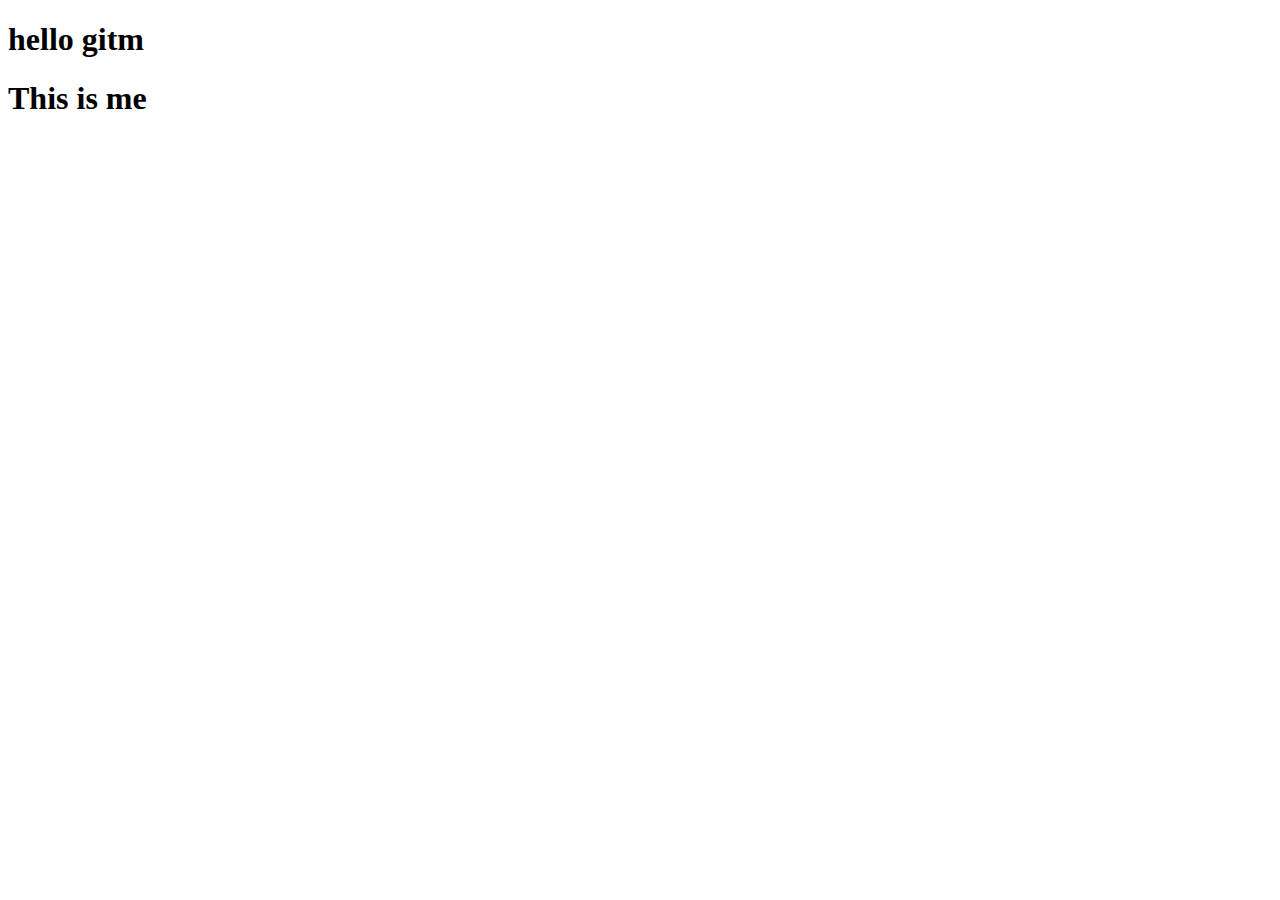
<file: index.html>
<!DOCTYPE html>
<html lang="en">
<head>
    <meta charset="UTF-8">
    <meta name="viewport" content="width=device-width, initial-scale=1.0">
    <title>Document</title>
</head>
<body>
    <h1>hello gitm</h1>
    <h1>This is me</h1>
</body>
</html>
</file>
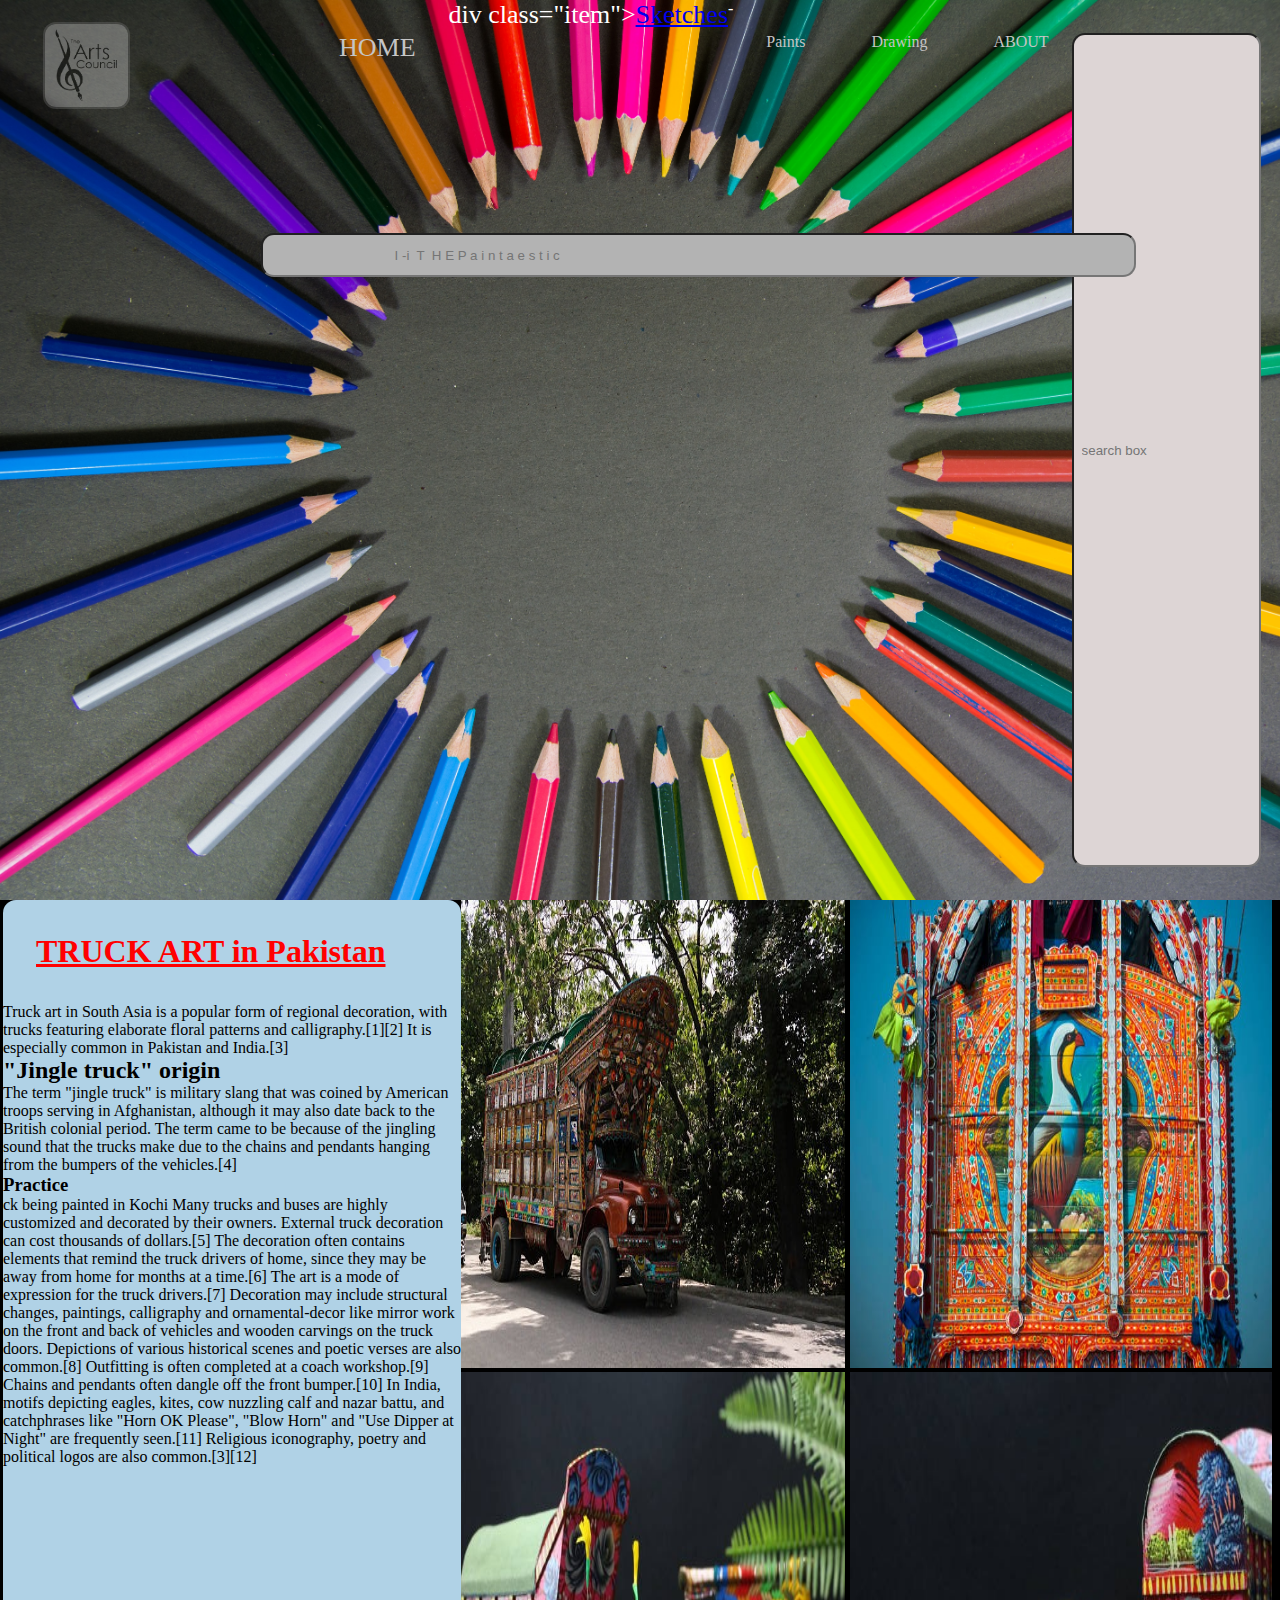
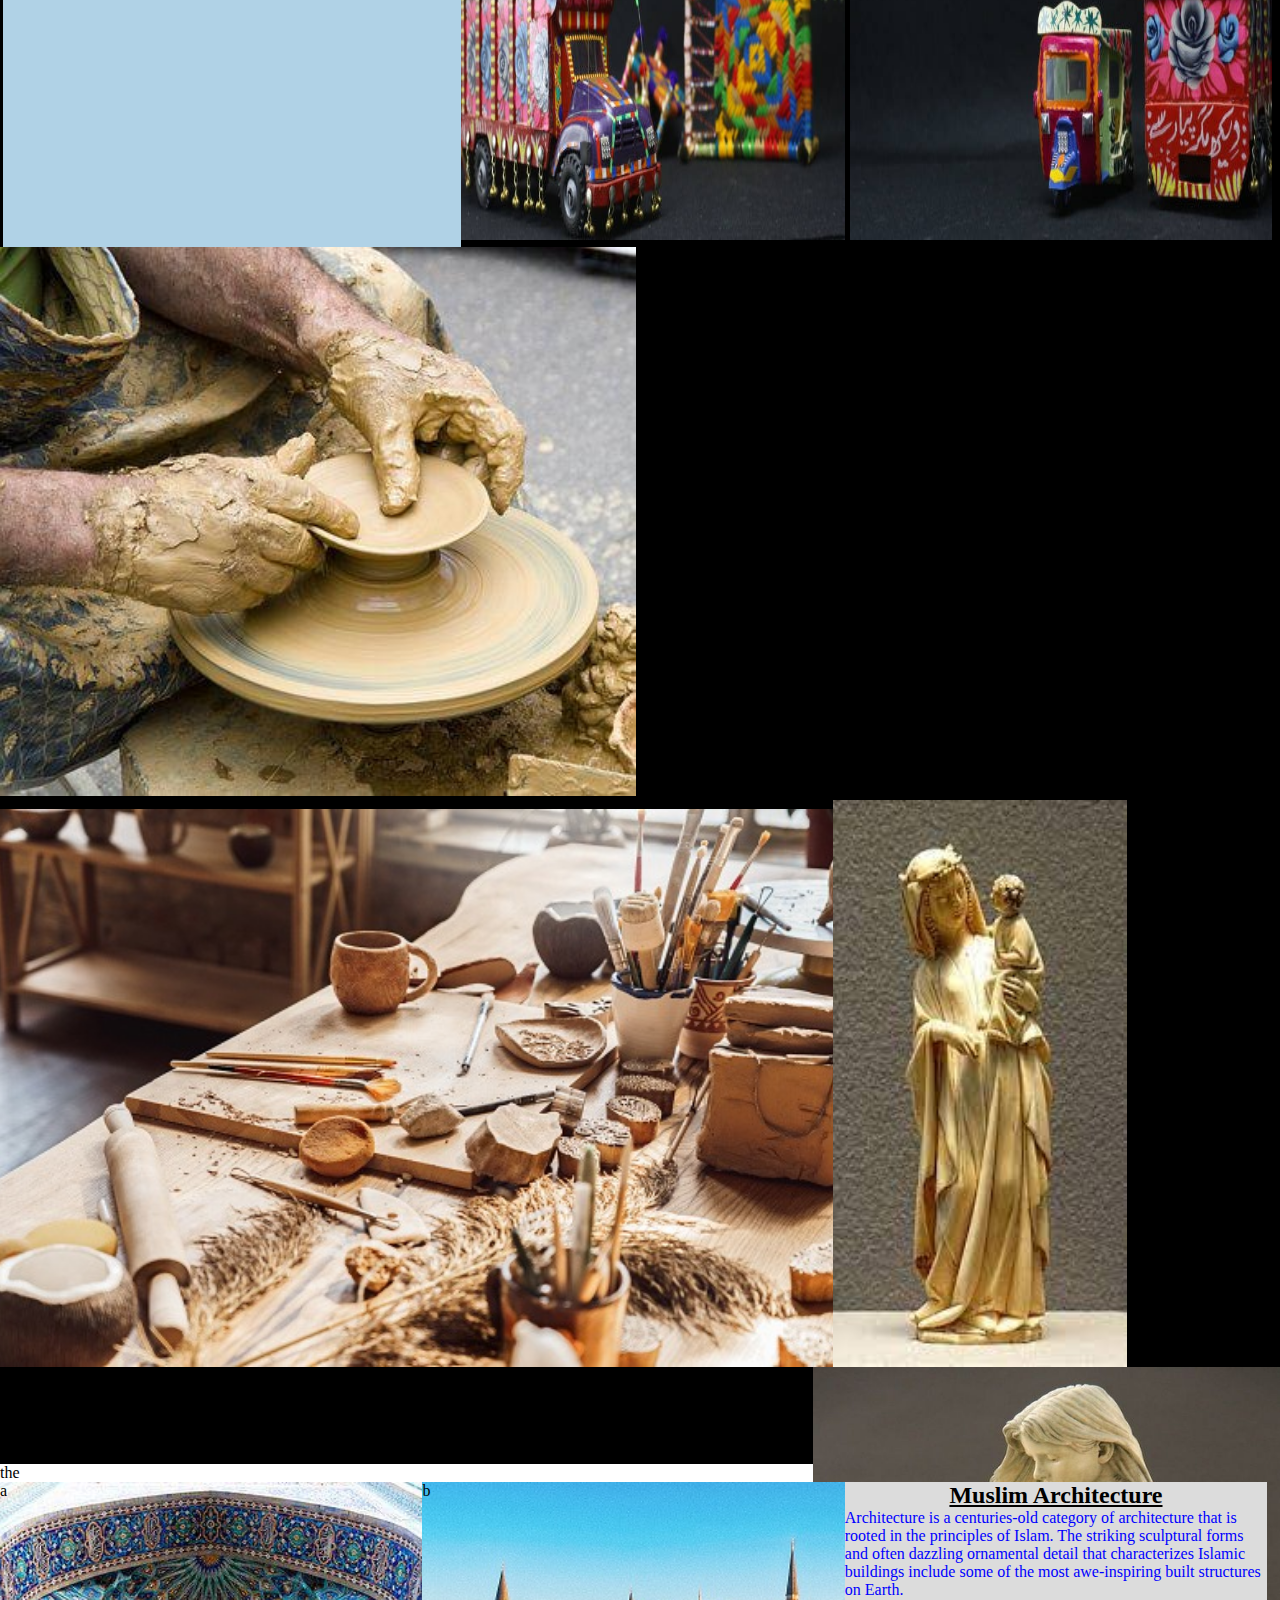
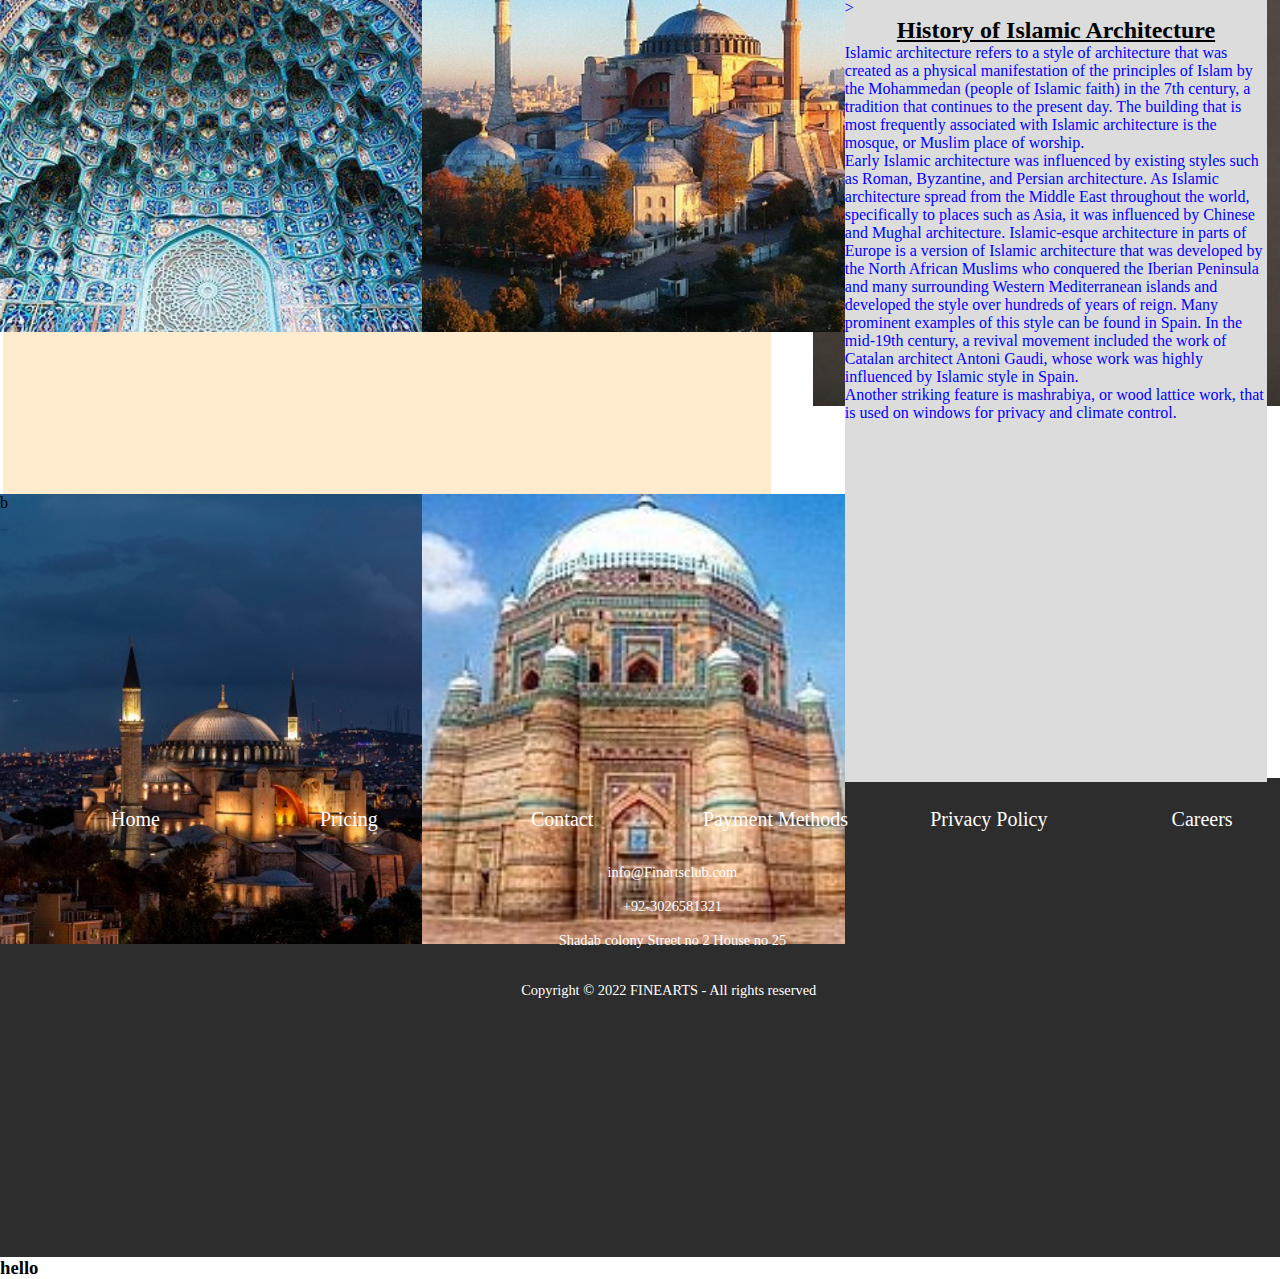
<file: web.html>
<!DOCTYPE html>
<html lang="en">

<head>
    <meta charset="UTF-8">
    <meta http-equiv="X-UA-Compatible" content="IE=edge">
    <meta name="viewport" content="width=device-width, initial-scale=1.0">
    <title>FINEARTS</title>
    <link rel="stylesheet" href="style.css">
</head>

<body>
    <div id="navbar">
        <div id="logo"><img src="/img/logo.png" alt="logo"></div>

        <div class="box">
            <div class="item"><a href="#">HOME</a></div>
            div class="item"><a href="#">Sketches</a></div>-
            <div class="item"><a
                    href="https://masterpaints.com/?gclid=CjwKCAjw6fyXBhBgEiwAhhiZspLzdjrCYUOPQR0Ehixt0-i0RcJtbq1yjyS5eYSyx0-eQV4MovbxsRoCKs8QAvD_BwE"
                    target="-blank">Paints</a></div>
            <div class="item"><a href="#">Drawing</a></div>
            <div class="item"><a href="#">ABOUT</a></div>
            <input type="text" placeholder="search box" class="search">
            <input type="text" placeholder="I -i  T  H E P a i n t a e s t i c" class="hd">


        </div>
    </div>
    <aside class="left">
        <div class="content">
            <div class="box1">
                <h1>TRUCK ART in Pakistan</h1>
                <p>Truck art in South Asia is a popular form of regional decoration, with trucks featuring elaborate
                    floral patterns and calligraphy.[1][2] It is especially common in Pakistan and India.[3]</p>
                <h2> "Jingle truck" origin</h2>
                <p> The term "jingle truck" is military slang that was coined by American troops serving in Afghanistan,
                    although it may also date back to the British colonial period. The term came to be because of the
                    jingling sound that the trucks make due to the chains and pendants hanging from the bumpers of the
                    vehicles.[4]</p>
                <h3> Practice</h3>
                <p>ck being painted in Kochi
                    Many trucks and buses are highly customized and decorated by their owners. External truck decoration
                    can cost thousands of dollars.[5] The decoration often contains elements that remind the truck
                    drivers of home, since they may be away from home for months at a time.[6] The art is a mode of
                    expression for the truck drivers.[7] Decoration may include structural changes, paintings,
                    calligraphy and ornamental-decor like mirror work on the front and back of vehicles and wooden
                    carvings on the truck doors. Depictions of various historical scenes and poetic verses are also
                    common.[8] Outfitting is often completed at a coach workshop.[9] Chains and pendants often dangle
                    off the front bumper.[10] In India, motifs depicting eagles, kites, cow nuzzling calf and nazar
                    battu, and catchphrases like "Horn OK Please", "Blow Horn" and "Use Dipper at Night" are frequently
                    seen.[11] Religious iconography, poetry and political logos are also common.[3][12]
                </p>
            </div>
            <div class="box2" id="tk"><img src="/img/truck.jpeg" alt="truck">
                <img src="/img/truck3.jpeg" alt="error" class="truck3">
            </div>


            <div id="truck" class="mg"><img src="/img/truck4.jpeg" alt="truck"><img src="/img/truck2.jpeg" alt=""
                    class="truck2">
            </div>
        </div>
    </aside>
    <div class="sculpture">
        <div class="pic">
            <img src="/img/scp.jpeg" alt="error" class="error1">
            <img src="/img/scp1.jpeg" alt="error" class="error">

            <img src="/img/sgp.jpeg" alt="loadingerror" class="did">
        </div>

        <div class="goat"><img src="/img/scp3.jpeg" alt="error" class="lk"></div>
        <div class="art">
            <h2>Sculpture</h2>
            <p>an artisti c form in which hard or plastic materials are worked into three-dimensional art objects. The
                designs may be embodied in freestanding objects, in reliefs on surfaces, or in environments ranging from
                tableaux to contexts that envelop the spectator. An enormous variety of media may be used, including
                clay, wax, stone, metal, fabric, glass, wood, plaster, rubber, and random “found” objects. Materials may
                be carved, modeled, molded, cast, wrought, welded, sewn, assembled, or otherwise shaped and combined</p>
            <h2>Elaboration for This Art</h2>
            <p>Sculpture is not a fixed term that applies to a permanently circumscribed category of objects or sets of
                activities. It is, rather, the name of an art that grows and changes and is continually extending the
                range of its activities and evolving new kinds of objects. The scope of the term was much wider in the
                second half of the 20th century than it had been only two or three decades before, and in the fluid
                state of the visual arts in the 21st century nobody can predict what its future extensions are likely to
                be.</p>
            <h3>Illustration</h3>
            <p>Before the 20th century, sculpture was considered primarily an art of solid form, or mass. It is true
                that the negative elements of sculpture—the voids and hollows within and between its solid forms—have
                always been to some extent an integral part of its design, but their role was a secondary one. In a
                great deal of modern sculpture, however, the focus of attention has shifted, and the spatial aspects
                have become dominant. Spatial sculpture is now a generally accepted branch of the art of sculpture.</p>

        </div>
    </div>the
    <div class="architecture">

        <div class="mosq">a </div>
        <div class="masjid ">b</div>
        <div class="detail">
            <h2>Muslim Architecture</h2>

            <p> Architecture is a centuries-old category of architecture that is rooted in the principles of Islam. The
                striking sculptural forms and often dazzling ornamental detail that characterizes Islamic buildings
                include some of the most awe-inspiring built structures on Earth.</p>
            > <h2> History of Islamic Architecture</h2>

            <p>Islamic architecture refers to a style of architecture that was created as a physical manifestation of
                the principles of Islam by the Mohammedan (people of Islamic faith) in the 7th century, a tradition that
                continues to the present day. The building that is most frequently associated with Islamic architecture
                is the mosque, or Muslim place of worship.
            </p>

            <p>
                Early Islamic architecture was influenced   by existing styles such as Roman, Byzantine, and Persian
                architecture. As Islamic architecture spread from the Middle East throughout the world, specifically to
                places such as Asia, it was influenced by Chinese and Mughal architecture.

                Islamic-esque architecture in parts of Europe is a version of Islamic architecture that was developed by
                the North African Muslims who conquered the Iberian Peninsula and many surrounding Western Mediterranean
                islands and developed the style over hundreds of years of reign. Many prominent examples of this style
                can be found in Spain. In the mid-19th century, a revival movement included the work of Catalan
                architect Antoni Gaudi, whose work was highly influenced by Islamic style in Spain.
            </p>
            <p>Another striking feature is mashrabiya, or wood lattice work, that is used on windows for privacy and
                climate control.</p>
        </div>
        <div class="masjid1 ">b</div>
        <div class="mosq1"></div>


    </div>
    </div>




    <footer class="page-footer">
        <div class="page-footer-inner container text-center">
            <div class="footer-links">
                <ul class="footer-nav">
                    <li><a href="#tk">Home</a></li>
                    <li><a href="/pricing">Pricing</a></li>
                    <li><a href="/contact-us">Contact</a></li>
                    <li><a href="/payment-methods">Payment Methods</a></li>
                    <li><a href="/privacy-policy">Privacy Policy</a></li>
                    <li><a href="/careers">Careers</a></li>
                </ul>
            </div>

            <div class="contact-info">
                <ul>
                    <li>
                        <i class="mdi mdi-email-variant"></i>&nbsp;
                        <span class="text">info@Finartsclub.com</span>
                    </li>
                    <br>
                    <li>
                        <i class="mdi mdi-contact-phone"></i>&nbsp;
                        <span class="text">+92-3026581321</span>
                    </li><br>
                    <li>
                        <i class="mdi mdi-home-map-marker"></i>&nbsp;
                        <span class="text">Shadab colony Street no 2 House no 25</span>
                    </li>
                </ul>
            </div>

            <div class="copyright-text">Copyright &copy; 2022 FINEARTS - All rights reserved</div>
        </div>
    </footer>
<h3>hello</h3>


</body>

</html>
</file>
<file: style.css>
/* css resey */
* {
    margin: 0px;
    padding: 0px;
    list-style: none;

}
/* logo and navigation Br */
#navbar {
    display: flex;
    /* justify-content: center ;
    align-items: center; */
    color: white;
    /* border: 2px solid red; */
    height: 100vh;
    background-image: url(/img/bk.jpg);
    background-size: cover;
    background-repeat: no-repeat;
    background-position: center;
    transition: 2s;
    background-color: black;

    animation-name: animate;
    animation-direction: alternate;
    animation-duration: 30s;
    animation-fill-mode: forwards;
    animation-iteration-count: infinite;
    animation-timing-function: ease-in-out;
    animation-play-state: running;

}

@keyframes animate {
    0% {
        background-image: url(/img/bk.jpg);
    }

    10% {
        background-image: url(/img/wall\ 9.jpg);
    }

    20% {
        background-image: url(/img/wall\ 8.jpg);
    }

    30% {
        background-image: url(/img/wall\ 9.jpg);
    }

    40% {
        background-image: url(/img/wall\ 1.jpg);
    }

    50% {
        background-image: url(/img/wall\ 2.jpg);
    }

    60% {
        background-image: url(/img/wall\ 3.jpg);
    }

    70% {
        background-image: url(/img/wall\ 4.jpg);
    }

    85% {
        background-image: url(/img/wall\ 5.jpg);
    }

    100% {
        background-image: url(/img/wall\ 6.jpg);
    }


}

/* logo */
#logo {
    /* border: 2px solid black; */


}

#logo img {
    height: 83px;
    margin: 22px 43px;

    border: 2px solid grey;
    border-radius: 13px;
    opacity: 0.3;

}

/* navigation menu  */
.box {
    display: flex;
    margin-left: 133px;
    /* border: 2px solid red; */
    position: sticky;
    height: 15vh;
    font-size: 26px;
}

.item {
    /* border: 2px solid blue;  */

    padding: 33px;
    height: 2vh;
}

.item a {
    color: rgb(197, 197, 197);
    text-decoration: none;
}

/* BUTTON  */
input {
    padding: 13px;
    padding-left: 8px;
    padding-right: 0px;
    margin: 33px;
    margin-left: -10px;
    border-radius: 13px;
    background-color: rgb(221, 213, 213);
    cursor: pointer;
}

input:hover {
    background-color: rgb(233 245 237);
}

.item a:hover {
    color: red;
    text-decoration: underline;
}

.hd {
    margin-top: 233px;
    margin-left: -1033px;
    /* margin-right:833px; */
    padding-top: 2px;
    padding-left: 132px;
    padding-bottom: 2px;
    padding-right: 562px;
    height: 36px;
    background-color: rgb(179, 179, 179);

}

/* section 2 (Aside) truck art */
.content {
    display: flex;
    background-color: black;
}

.box1 {
    width: 63%;
    height: 108vh;
    /* border: 2px solid red;  */
    background-color: rgb(233 245 237);
    margin-left: 3px;
    border-radius: 13px;
    background-color: rgb(176, 210, 230);
}

.box1 h1 {
    margin: 33px;
    text-decoration: underline;
    color: rgb(255, 0, 0);

}

#tk img {
    height: 52vh;
    width: 30vw;
    margin-left: 0px;

}

#truck img {
    width: 33vw;
    height: 52vh;
    margin-left: 0px;
    /* border: 2px solid red; */

}

#truck {
    margin-left: -50px;
    margin-right: -50px;

}

/* sculpture section */


.sculpture {
    /* border: 2px solid red; */
    height: 133vh;
    margin-top: -5px;
    background-color: black;

}

.art {
    /* border: 2px solid royalblue;  */
    margin-top: -450px;

    background-color: blanchedalmond;
    width: 60%;
    height: 72vh;
    margin-left: 3px;
}

/* pic 1 ,2 */
.error1 {
    height: 61vh;
    margin-top: -20px;
}

.error {
    height: 62vh;
    margin-left: -4px;

}


/* pix3    */

.did {
    height: 63vh;
    width: 23vw;
    margin-left: -5px;
}

.goat {
    height: 73vh;
    width: 20vhvw;
    margin-top: -2px;
    margin-left: 733px;
}

.lk {
    margin-top: -2px;
    height: 71vh;
    width: 40vw;
    margin-left:5rem;

}

.architecture {
    /* border: 2px solid orange; */
    height: 100vh;
    width: 100vw;
    display: grid;
    grid-template-columns: repeat(3, 1fr);

}

.mosq {

    /* border: 2px solid red; */
    height: 50vh;
    width: 33vw;
    background: url(/img/arch2.jpeg);
    background-repeat: no-repeat;
    background-position: center;
    background-size: cover;
}

.masjid {
    /*border: 2px solid aqua; */
    height: 50vh;
    width: 33vw;
    background: url(/img/arch1.jpeg);
    background-repeat: no-repeat;
    background-position: center;
    background-size: cover;
}

.detail {
    width: 33vw;
    height: 100vh;
    background-color: gainsboro;
    margin-right: 1rem;
    color: blue;
    /* border: 2px solid green; */

}

.detail h2 {
    color: black;
    text-align: center;
    text-decoration: underline;
}

.mosq1 {
    margin-top: -288px;
    /* border: 2px solid red; */
    height: 50vh;
    background: url(/img/arch3.jpeg);
    background-repeat: no-repeat;
    background-position: center;
    background-size: cover;
}

.masjid1 {
    margin-top: -288px;
    /* border: 2px solid rgb(0, 47, 255); */
    height: 50vh;
    background: url(/img/arch.jpeg);
    background-repeat: no-repeat;
    background-position: center;
    background-size: cover;
}

/* last footer area bottom  */
footer {
    /* background-color: lightcyan; */
    display: flex;
    height: 50vh;
    width: 100%;
    margin-top: -4px;

    text-align: center;
    background-color: #2e2d2e;
    color: #fff;
    padding: 1em 2em;
    font-size: .9em;
}

footer:hover {
    background-color: orange;
    color: black;
}

.page-footer {
    display: grid;
    /* border: 2px solid white; */
}

.footer-nav {
    display: grid;
    /* border: 2px solid white; */
    grid-template-columns: repeat(6, 1fr);
    font-size: 20px;
    margin-top: 1rem;
    list-style: none;

}

.footer-nav a {
    text-decoration: none;
    color: #fff;
}

.contact-info {
    /* border: 2px solid white; */
    padding-top: 33px;
    padding-bottom: 33px;

}
</file>
